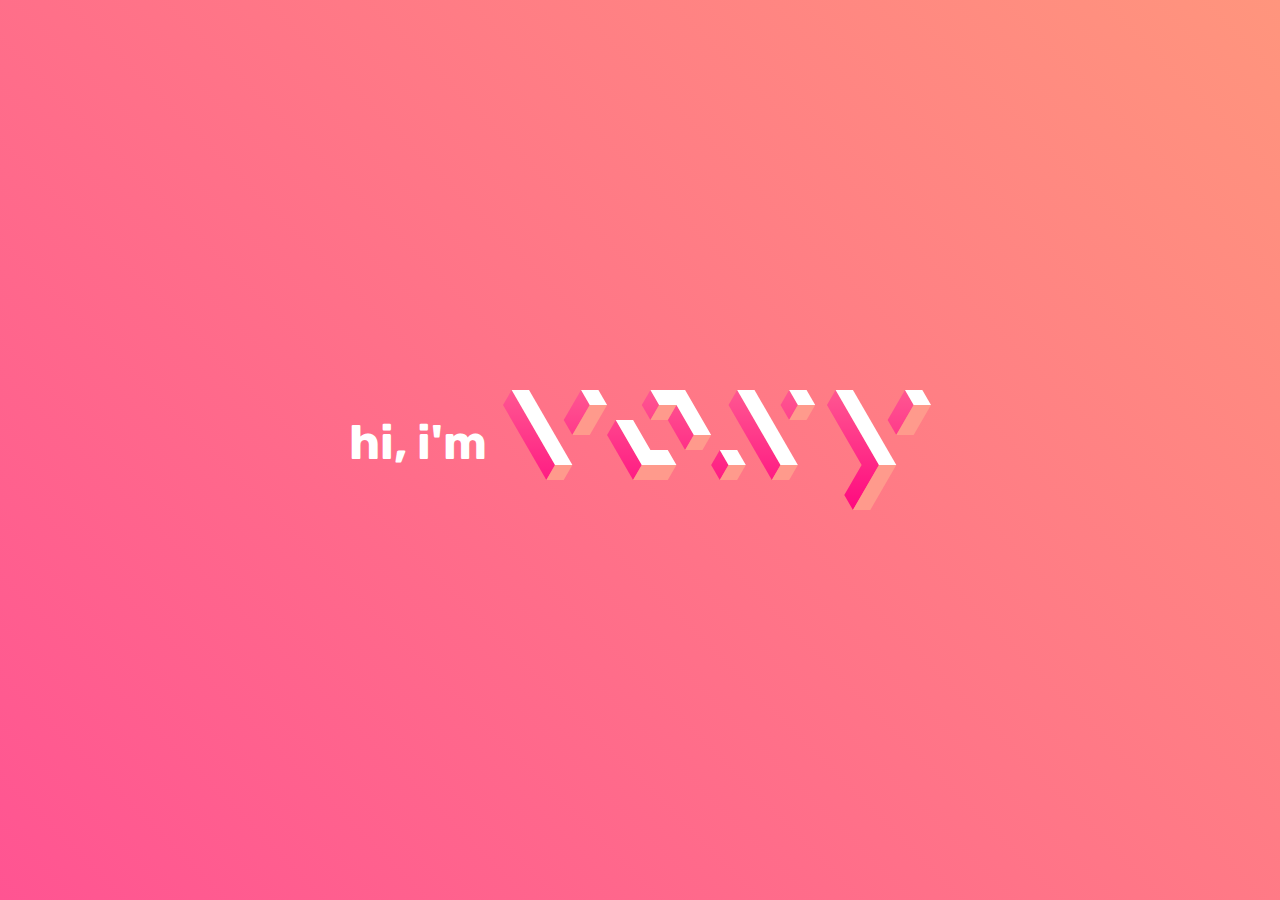
<file: index.html>
<!DOCTYPE html>
<html lang="en">
<head>
    <meta charset="UTF-8">
    <meta http-equiv="X-UA-Compatible" content="IE=edge">
    <meta name="viewport" content="width=device-width, initial-scale=1.0">
    <link href="style.css" rel="stylesheet">
    <link rel="preconnect" href="https://fonts.gstatic.com">
    <link href="https://fonts.googleapis.com/css2?family=Rubik:wght@500&display=swap" rel="stylesheet">
    <title>Voxy</title>
</head>
<body>
    <div class="content"><h1>hi, i'm </h1><img src="img/voxy_logo.svg" class="logo"></div>
</body>
</html>
</file>
<file: style.css>
html {
    background: linear-gradient(225deg, #FF957D 0%, #FF5492 100%);
    height: 100%;
}

body {
    margin: 0;
    padding: 0;
}

.content {
    display: flex;
    align-items: center;
    justify-content: center;
    height: 100vh;
}

h1 {
    color: white;
    font-family: 'Rubik', sans-serif;
    font-size: 3rem;
    padding-bottom: 1rem;
    margin-right: 1rem;
}

.logo {
    height: 120px;
}
</file>
